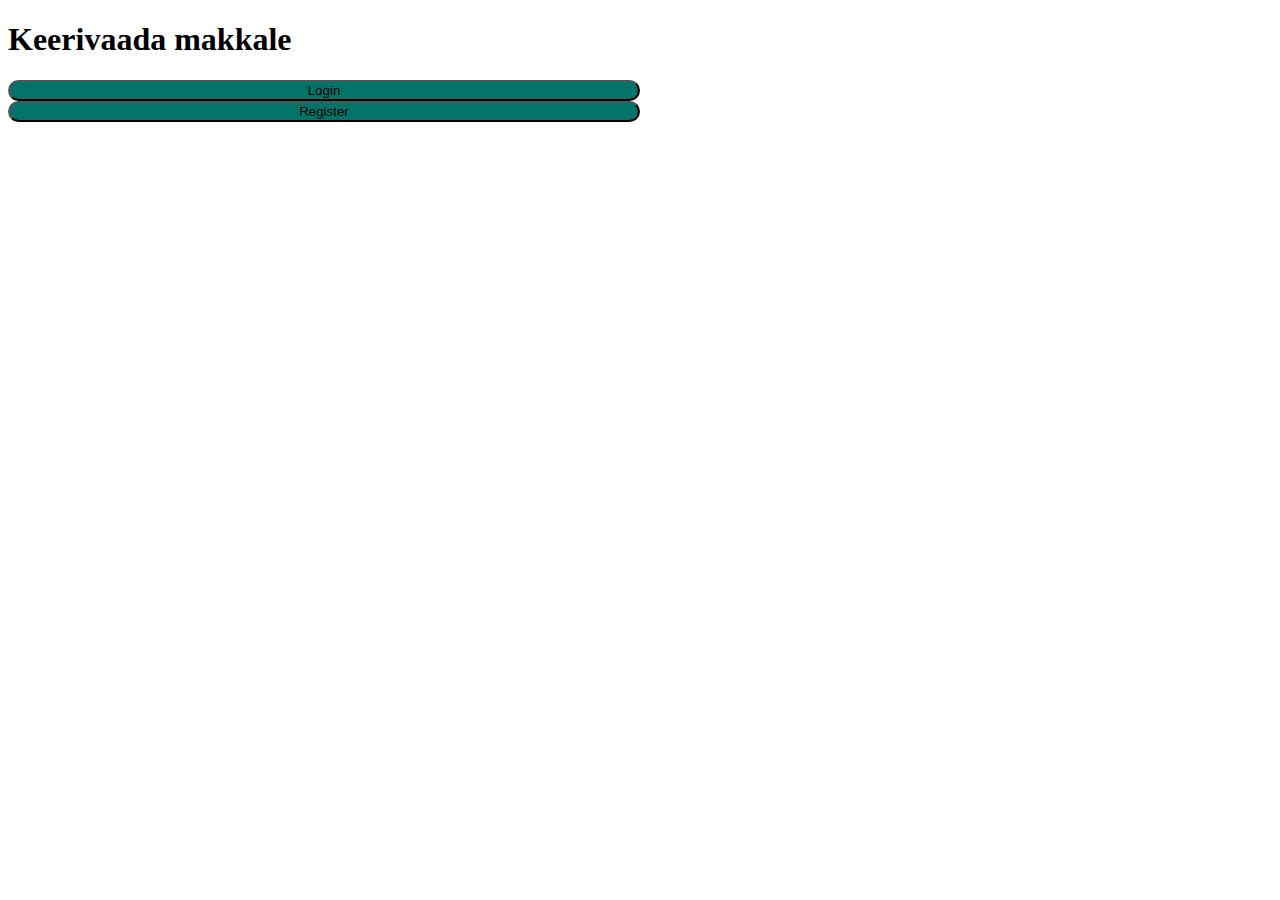
<file: home.html>
<!DOCTYPE html>
<html lang="en">

<head>
    <meta charset="UTF-8">
    <meta http-equiv="X-UA-Compatible" content="IE=edge">
    <meta name="viewport" content="width=device-width, initial-scale=1.0">
    <title>Home</title>
    <link rel="stylesheet" href="static/css/main.css">
</head>

<body>
    <div class="container">
        <h1>Keerivaada makkale</h1>



        <input type="button" value="Login" onclick="loginbutton()">
        <input type="button" value="Register" egister onclick="registerbutton()">
    </div>
    <script src="static/js/main.js"></script>
</body>

</html>
</file>
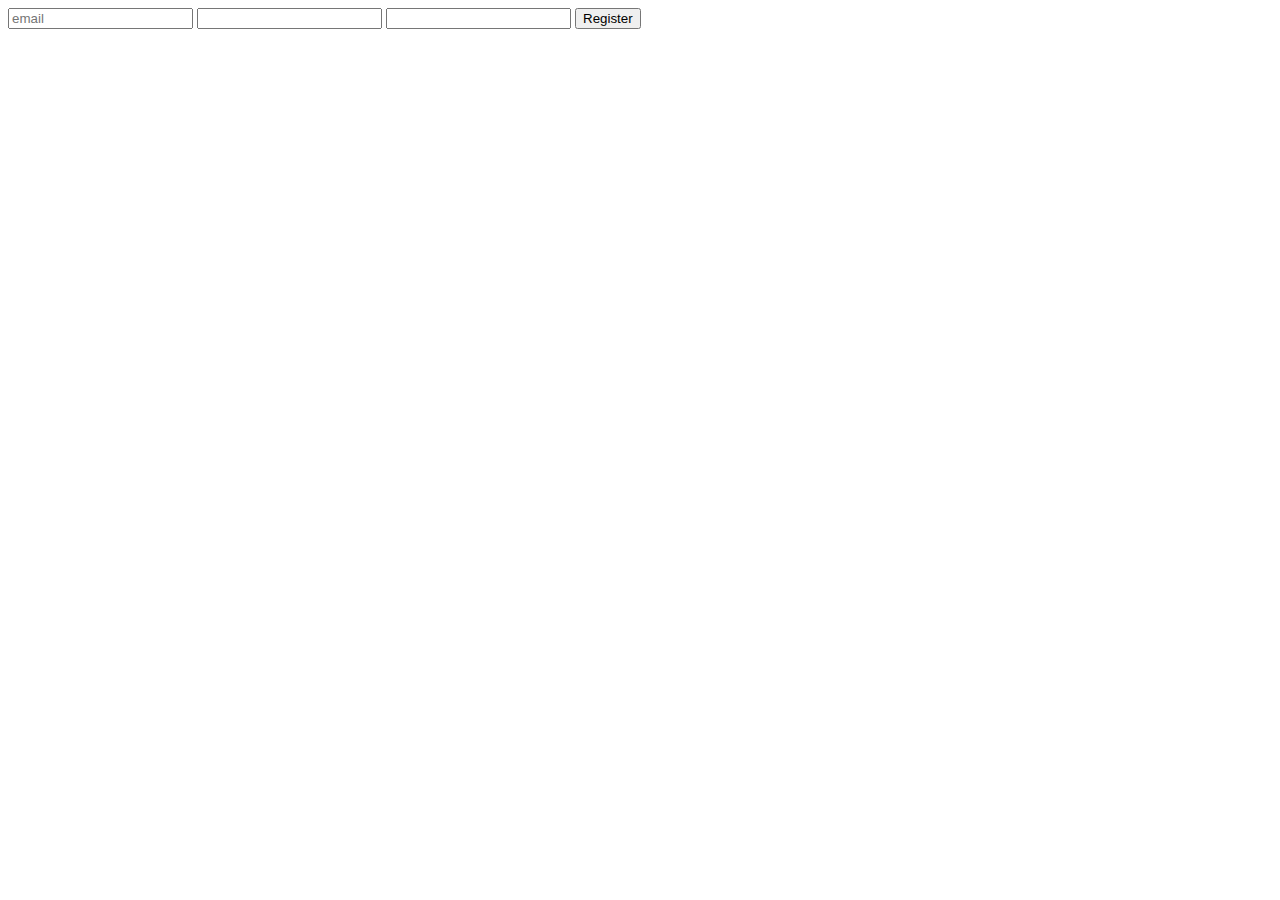
<file: register.html>
<!DOCTYPE html>
<html lang="en">
<head>
    <meta charset="UTF-8">
    <meta http-equiv="X-UA-Compatible" content="IE=edge">
    <meta name="viewport" content="width=device-width, initial-scale=1.0">
    <title>register</title>
</head>
<body>
    <div class="register">
        <form action="" method="GET">
            <input type="text" name="email" id="" placeholder="email">
            <input type="password" name="password" id="">
            <input type="password" name="repassword" id="">
            <input type="button" value="Register" onclick="register()">
        </form>
    </div>
</body>
</html>
</file>
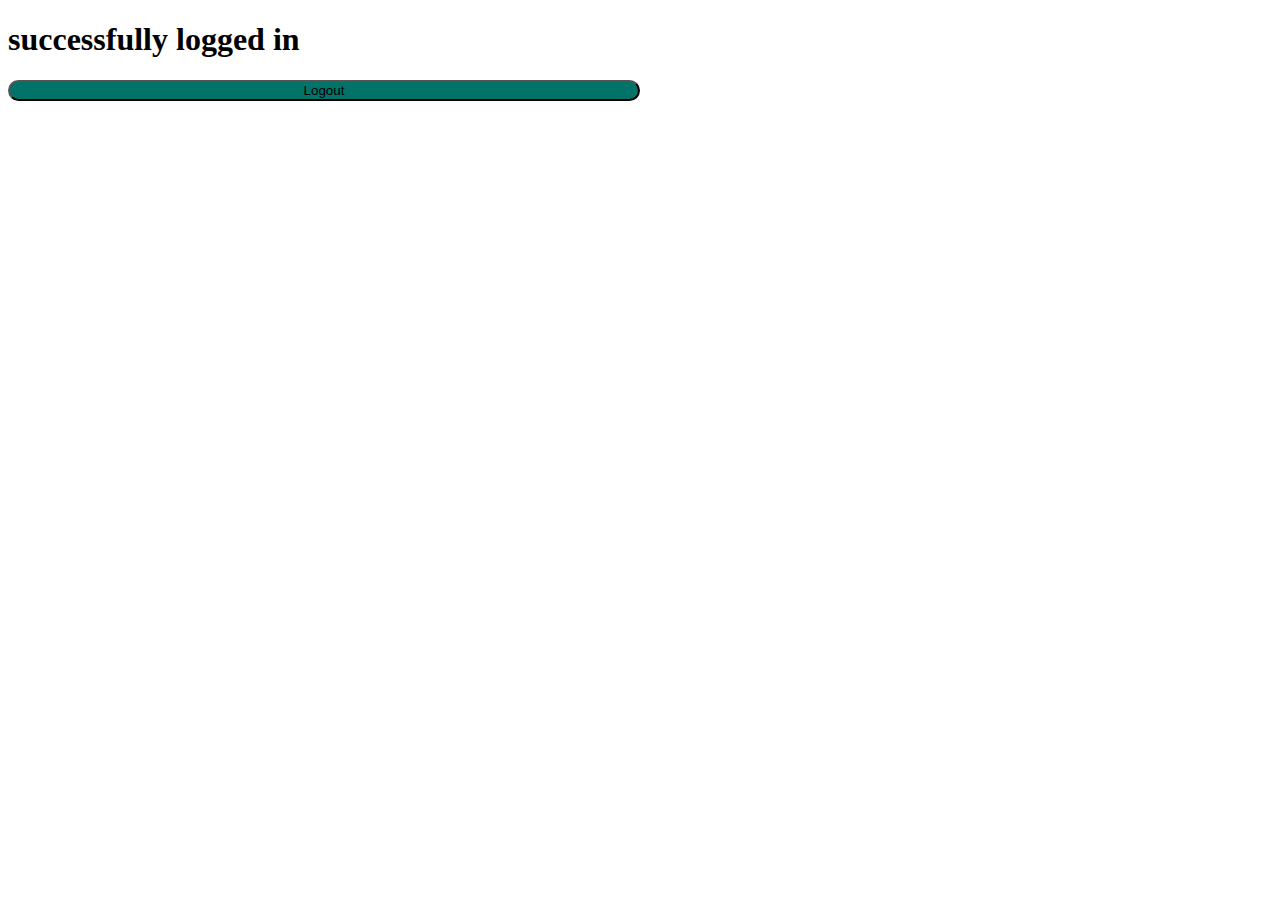
<file: success.html>
<!DOCTYPE html>
<html lang="en">
<head>
    <meta charset="UTF-8">
    <meta http-equiv="X-UA-Compatible" content="IE=edge">
    <meta name="viewport" content="width=device-width, initial-scale=1.0">
    <title>success</title>
    <link rel="stylesheet" href="static/css/main.css">
</head>
<body>
    <h1>successfully logged in</h1>

    <input type="button" value="Logout" onclick="logout()">
    <script src="static/js/main.js"></script>
</body>
</html>
</file>
<file: static/css/main.css>
.navbar{
    display: inline;
}
.nav-section{
    background: #027368;
    height: 3rem;
    
    
}

.nav-section h3{
    color: azure;
    line-height: 3rem;
}
.nav-section ul{
    margin: 0;
    margin-top: -3.3rem;
    padding: 0;
    float: right;
    margin-top: -2;

}
.nav-section ul li{
    top: 0;
    margin: 0;
    padding: 0;
    display: inline;
}
.nav-section ul li a{
    margin: 0;
    text-decoration: none;
    padding: 5px 10px;
    color: aliceblue;
    
}
.nav-section ul li a:hover{
    background-color: rgba(240, 248, 255, 0.329);
    transition-duration: .5s;
}

.login{
    padding: 5rem;
    justify-content: center;
    background-color: aquamarine;
}
.login form{
    justify-content: center;
}
.login form input{
    justify-content: center;
    padding: 10px;
    display: block;


}
.submit{
    background-color: #027368;
}
input[type=email],input[type=password]{
    width: 100%;
    height: 40px;
    padding: 5px;
    margin-bottom: 25px;
    margin-top: 5px;
    border: 2px solid #ccc;
    color: #4f4f4f;
    font-size: 16px;
    border-radius: 5px;
}
input[type=submit]{
    border-radius: 20px;
    width: 100%;
}

input[type=button]{
    background-color: #027368;
    border-radius: 20px;
    width: 50%;
}

.container{
    align-items: center;
}
</file>
